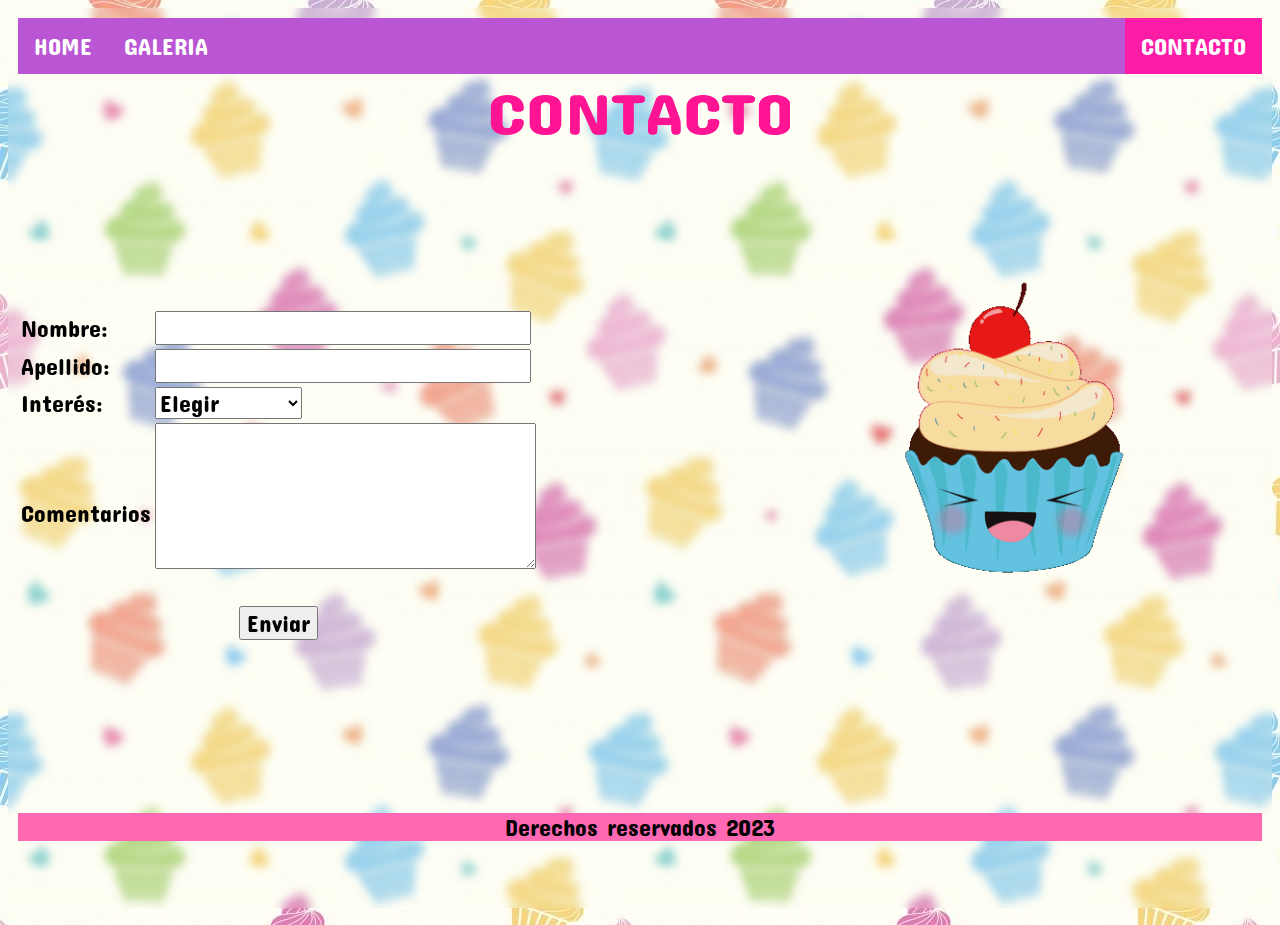
<file: formulario.html>
<!DOCTYPE html>
<html lang="es">
    <head>
        <meta charset="UTF-8">
        <meta http-equiv="X-UA-Compatible" content="IE=edge">
    <meta name="viewport" content="width=device-width, initial-scale=1.0">
    <title>"LOCOS POR LOS CUPCAKES"</title>
    <link rel="shortcut icon" href="imagenes/iconocupcake.png">
        <link rel="stylesheet" href="css/indexestilo.css">
        <link rel="preconnect" href="https://fonts.googleapis.com">
        <link rel="preconnect" href="https://fonts.gstatic.com" crossorigin>
        <link href="https://fonts.googleapis.com/css2?family=Concert+One&family=Ribeye&family=Vast+Shadow&display=swap" rel="stylesheet">
          <style>

     
            ul {
              list-style-type: none;
              margin: 0;
              padding: 0;
              overflow: hidden;
              background-color: #BA55D3;
            }
            
            li {
              float: left;
            }
            
            li a {
              display: inline-block;
              color: white;
              text-align: center;
              padding: 14px 16px;
              text-decoration: none;
            }
            
            li a:hover {
              background-color:hotpink;
            }
            .active {
              background-color: rgb(252, 28, 166);
            }
            
          </style>
       
</head>
<body>
  <section class="container">
    <div class="item header"> 
        <ul>
            <li><a href="index.html">HOME</a></li>
             <li><a href="pie.html">GALERIA</a></li>
            <li style="float: right;" ><a href="formulario.html"class="active">CONTACTO</a><li>
          </ul>    
        
            <h1 style="text-align: center;"><img src="imagenes/CONTACTO.png" width="300" height="40"></h1>

     </div>
    <div class="item left">          

        <form name="fvalida">
    <table>
    <tr>
           <td>Nombre: </td>
           <td><input type="text" name="nombre" size="30" maxlength="100"></td>
    </tr>
    <br>
    <tr>
        <td>Apellido: </td>
        <td><input type="text" name="apellido" size="30" maxlength="100"></td> 
    </tr>
    <br>
    <tr>
           <td>Interés:</td>
           <td>
           <select name=interes>
           <option value="Elegir">Elegir
           <option value="Sugerencias">Sugerencias
           <option value="Reclamos">Reclamos
           <option value="Otros">Otros
           </select>
           </td>
    </tr>
    <br>
    <tr>
        <br><br>
        <td>Comentarios</td>
        <td>
        <textarea name="tipo" rows="5" cols="30"></textarea>
        <br><br>
        </td>
    </tr>
    <tr>
           <td colspan="2" align="center"><input type="button" value="Enviar" onclick="valida_envia()"></td>
    </tr>
    </table>
    </form>
</div>
<div class="item contenido"> 
  <h1 style="text-align: right;"> <img src="gifcupcake.gif" alt="Cupcakes2" width="500" height="500">   
</div>
<br>

<div class="item footer">

    <script src="js/validacion.js"></script>
    <br><br>
    <footer style="background-color: hotpink; text-align: center;">Derechos reservados 2023</footer>
  </div>     
</body>
</html>
</file>
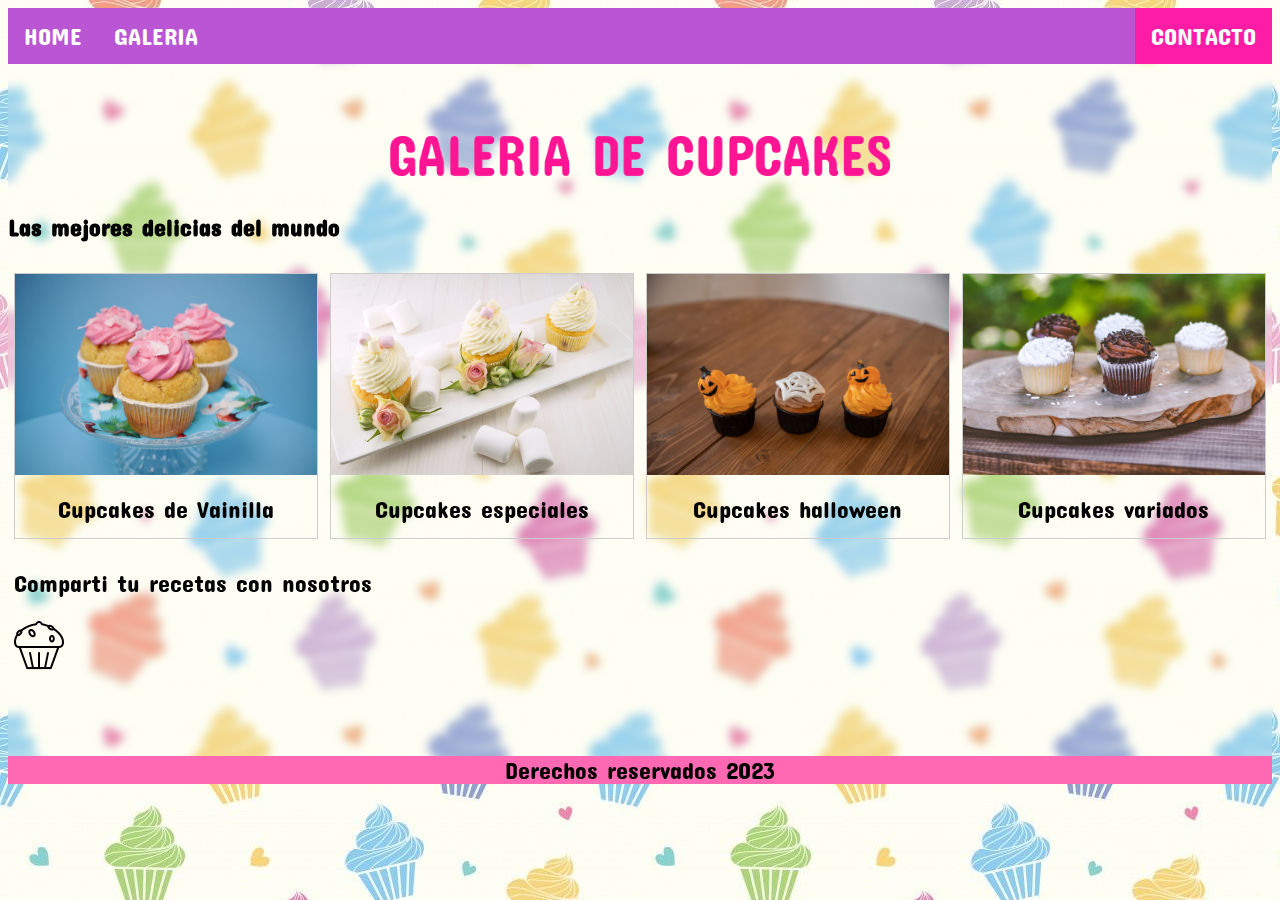
<file: pie.html>
<!DOCTYPE html>
<html lang="en">
<head>
    <meta charset="UTF-8">
    <meta http-equiv="X-UA-Compatible" content="IE=edge">
    <meta name="viewport" content="width=device-width, initial-scale=1.0">
    <title>LOCOS POR LOS CUPCAKES</title>
    <link rel="shortcut icon" href="imagenes/iconocupcake.png">
    <link rel="stylesheet" href="css/galeriaestilo.css">
    <link rel="stylesheet" type="text/css" href="https://api.pexels.com/v1/curated?page=2&per_page=40">
    <link rel="stylesheet" type="text/js" href="api.js">
    <link rel="preconnect" href="api.js">
    <link rel="preconnect" href="https://fonts.googleapis.com">
        <link rel="preconnect" href="https://fonts.gstatic.com" crossorigin>
        <link href="https://fonts.googleapis.com/css2?family=Concert+One&family=Ribeye&family=Vast+Shadow&display=swap" rel="stylesheet">
</head>
   
<style>
   ul {
        list-style-type: none;
        margin: 0;
         padding: 0;
        overflow: hidden;
       background-color: #BA55D3;
        }
            
            li {
              float: left;
            }
            
            li a {
              display: inline-block;
              color: white;
              text-align: center;
              padding: 14px 16px;
              text-decoration: none;
            }
            
            li a:hover {
              background-color:hotpink;
            }
            .active {
              background-color: rgb(252, 28, 166);
  }
           
            
div.gallery {
  border: 1px solid #ccc;
}

div.gallery:hover {
  border: 1px solid #777;
}

div.gallery img {
  width: 100%;
  height: auto;
}

div.desc {
  padding: 15px;
  text-align: center;
}

* {
  box-sizing: border-box;
}

.responsive {
  padding: 0 6px;
  float: left;
  width: 24.99999%;
}

@media only screen and (max-width: 700px) {
  .responsive {
    width: 49.99999%;
    margin: 6px 0;
  }
}

@media only screen and (max-width: 500px) {
  .responsive {
    width: 100%;
  }
}

.clearfix:after {
  content: "";
  display: table;
  clear: both;
}

</style>
</head>
<body>
 <ul>
            <li><a href="index.html">HOME</a></li>
            <li><a href="pie.html">GALERIA</a></li>
            <li style="float: right;" ><a href="formulario.html"class="active">CONTACTO</a><li>
            </ul>    
       
        <br>
        <br>
        <h1 style="text-align: center;"><img src="imagenes/GALERIA DE CUPCAKES.png" width="500" height="40"></h1>

<h4>Las mejores delicias del mundo</h4>

<div class="responsive">
  <div class="gallery">
    <a target="_blank" href="https://www.pexels.com">
  <img src="imagenes/Cupcakes2.jpg" alt="Cupcakes2" width="600" height="400"> 
</a>
     
    </a>
    <div class="desc">Cupcakes de Vainilla</div>
  </div>
</div>


<div class="responsive">
  <div class="gallery">
    <a target="_blank" href="https://www.pexels.com">
      <img src="imagenes/cupcakes3.jpg" alt="cupcakes3" width="600" height="400">
    </a>
    <div class="desc">Cupcakes especiales</div>
  </div>
</div>

<div class="responsive">
  <div class="gallery">
    <a target="_blank" href="https://www.pexels.com">
      <img src="imagenes/Cupcakes4.jpg" alt="Cupcakes4" width="600" height="400">
    </a>
    <div class="desc">Cupcakes halloween</div>
  </div>
</div>

<div class="responsive">
  <div class="gallery">
    <a target="_blank" href="https://www.pexels.com">
      <img src="imagenes/Cupcakes5.jpg" alt="Cupcakes5" width="600" height="400">
    </a>
    <div class="desc">Cupcakes variados</div>
  </div>
</div>

<div class="clearfix"></div>
<div style="padding:6px;">
  <p>Comparti tu recetas con nosotros</p>
  
<iframe style="border: 0;" scrolling=no src="imagenes/icons8.png"  width="400" height="100"></iframe>
</div>
</div>
<div>
  <p id="datos"></p>
  <script>
    
 
  </script>
<footer style="background-color: hotpink; text-align: center;">Derechos reservados 2023</footer>
</body>
</html>
</file>
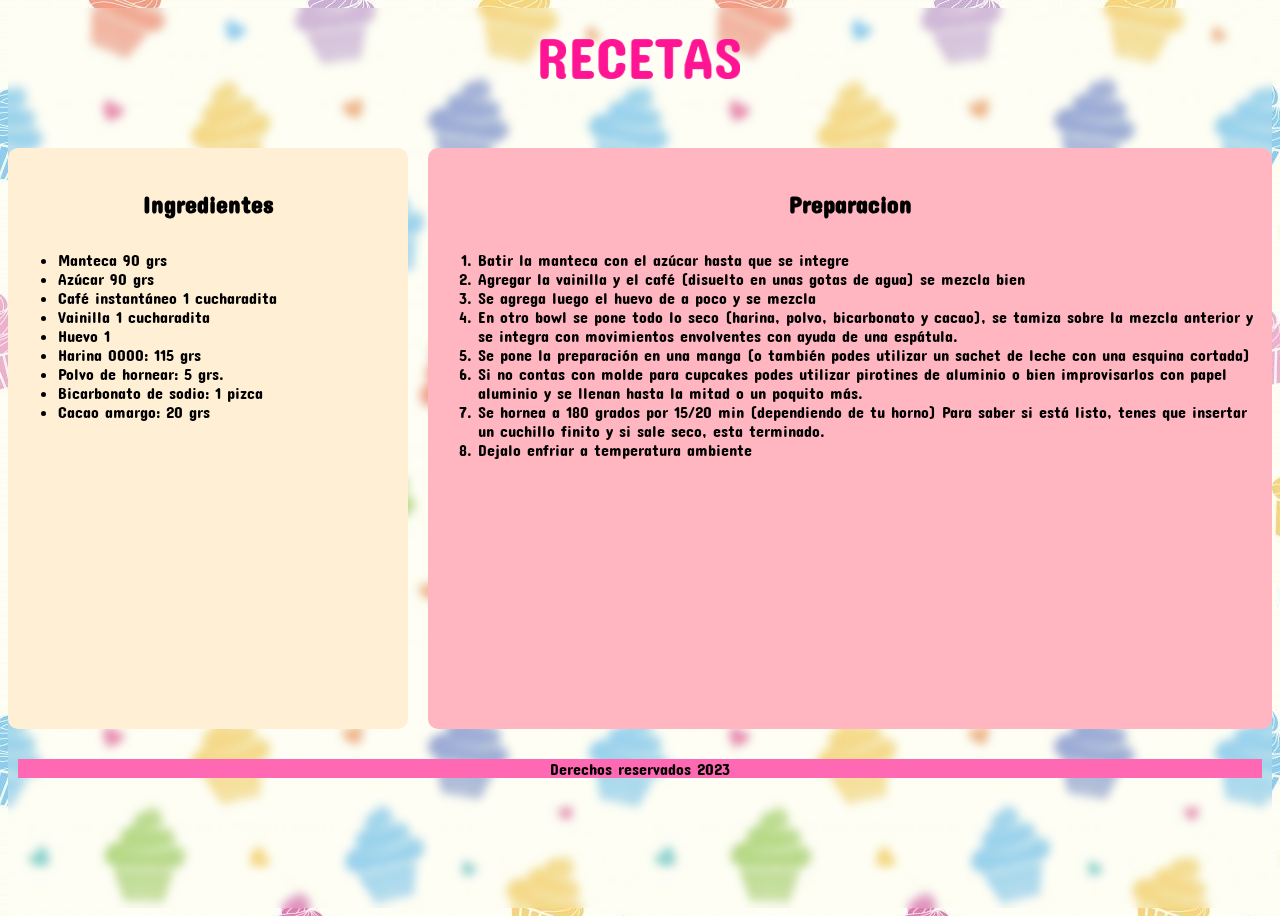
<file: recetas.html>
<!DOCTYPE html>
<html lang="es">
    <head>
        <meta charset="UTF-8">
        <meta http-equiv="X-UA-Compatible" content="IE=edge">
    <meta name="viewport" content="width=device-width, initial-scale=1.0">
        <title>"LOCOS POR LOS CUPCAKES"</title>
        <link rel="shortcut icon" href="imagenes/iconocupcake.png">
        <link rel="stylesheet" href="css/estiloreceta.css">
        <link rel="preconnect" href="https://fonts.googleapis.com">
    <link rel="preconnect" href="https://fonts.gstatic.com" crossorigin>
    <link href="https://fonts.googleapis.com/css2?family=Concert+One&family=Ribeye&family=Vast+Shadow&display=swap" rel="stylesheet">
    </head>
    <body>
         <section class="container">
        <div class="item header">
        <h1 style="text-align: center;"><img src="imagenes/RECETAS.png" width="200" height="40"></h1>
        <br>
       </div>
        <div class="item left">
       <h4 style="text-align: center;">Ingredientes</h4>
       <ul style="text-align: left;">
        <li>Manteca 90 grs</li>
        <li>Azúcar 90 grs</li>
        <li>Café instantáneo 1 cucharadita</li>
        <li>Vainilla 1 cucharadita</li>
        <li>Huevo 1</li>
        <li>Harina 0000: 115 grs</li>
        <li>Polvo de hornear: 5 grs.</li>
        <li>Bicarbonato de sodio: 1 pizca</li>
        <li>Cacao amargo: 20 grs</li>
       </ul>
       </div>
       <div class="item contenido">
       <h4 style="text-align: center;">Preparacion</h4>
       <ol>
        <li>Batir la manteca con el azúcar hasta que se integre</li>
        <li>Agregar la vainilla y el café (disuelto en unas gotas de agua) se mezcla bien</li>
        <li>Se agrega luego el huevo de a poco y se mezcla</li>
        <li>En otro bowl se pone todo lo seco (harina, polvo, bicarbonato y cacao), se tamiza sobre la mezcla anterior y se integra con movimientos envolventes con ayuda de una espátula.</li>
        <li>Se pone la preparación en una manga (o también podes utilizar un sachet de leche con una esquina cortada)</li>
        <li>Si no contas con molde para cupcakes podes utilizar pirotines de aluminio o bien improvisarlos con papel aluminio y se llenan hasta la mitad o un poquito más.</li>
        <li>Se hornea a 180 grados por 15/20 min (dependiendo de tu horno) Para saber si está listo, tenes que insertar un cuchillo finito y si sale seco, esta terminado.</li>
        <li>Dejalo enfriar a temperatura ambiente</li>
       </ol>
       </div>
       <br>
       <div class="item footer">
       <footer><footer style="background-color: hotpink; text-align: center;">Derechos reservados 2023</footer></footer> 
       </div>
        </section>
 </body>
</html>
</file>
<file: css/indexestilo.css>
.container{
	display: grid; 
	grid-template: 130px 3fr 130px / 400px 2fr;
	grid-template-areas: "header header" 
                         "left contenido" 
                         "footer footer";
	grid-gap: 20px;
	height: 100vh;

}
.header{
	grid-area: header;
	
}
.left{
	grid-area: left;
	
    
}
.contenido{
    
	grid-area: contenido;
	
	
	
	
}
.footer{
	grid-area: footer;
	
}
.item{
	
	padding: 10px;
	color: black;
	border-radius: 10px;
	box-shadow: 10%;
		
	
}
body{
	background-image: url(cca.jpg);
	opacity: 0,5;
	background-repeat: repeat;
	backdrop-filter: blur(5px);
}
*{
	font-family: 'Concert One';
	font-size: x-large;

}

/*.slider-container{
	display: flex;
	height: 50%;
	text-align: center;
	margin-left: 300px;
	margin-right: 200px;
	padding-left: 100px;
	padding-right: 100px;
	
		

}
body{
	background-image: url(cca.jpg);
	background-repeat: repeat;
	backdrop-filter: blur(5px);
}*/
.button {
	border-radius: 4px;
	background-color: #f4511e;
	border: none;
	color: #FFFFFF;
	text-align: center;
	font-size: 28px;
	padding: 20px;
	width: 200px;
	transition: all 0.5s;
	cursor: pointer;
	margin: 5px;
}
  
.button span {
	cursor: pointer;
	display: inline-block;
	position: relative;
	transition: 0.5s;
}
  
.button span:after {
	content: '\00bb';
	position: absolute;
	opacity: 0;
	top: 0;
	right: -20px;
	transition: 0.5s;
}
  
.button:hover span {
	padding-right: 25px;
}
  
.button:hover span:after {
	opacity: 1;
	right: 0;
}
h1{
	font-size: xx-large;
	color: rgb(248, 40, 238);
}
</file>
<file: css/galeriaestilo.css>
body{
	background-image: url(cca.jpg);
	opacity: 0,5;
	background-repeat: repeat;
	backdrop-filter: blur(5px);
}
*{
	font-family: 'Concert One';
	font-size: x-large;

}
h2{
	font-size: xx-large;
	color: rgb(76, 40, 130);
}
h4{
	font-size: x-large;
}
</file>
<file: css/estiloreceta.css>
.container{
	display: grid; 
	grid-template: 120px 1fr 120px / 400px 1fr;
	grid-template-areas: "header header" 
                         "left contenido" 
                         "footer footer";
	grid-gap: 20px;
	height: 100vh;

}
.header{
	grid-area: header;
	
}
.left{
	grid-area: left;
	background-color:  papayawhip;
    
}
.contenido{
    
	grid-area: contenido;
	background-color: lightpink;
}
.footer{
	grid-area: footer;
	
}
.item{
	
	padding: 10px;
	color: black;
	border-radius: 10px;
	box-shadow: 10%;
			
}
*{
	font-family: 'Concert One';
	font-size: medium;
}
h1{
	font-size: xx-large;
	color: rgb(136, 83, 133);
}
h4{
	font-size: x-large;
}
body{
	background-image: url(cca.jpg);
	opacity: 0,5;
	background-repeat: repeat;
	backdrop-filter: blur(5px);
}
</file>
